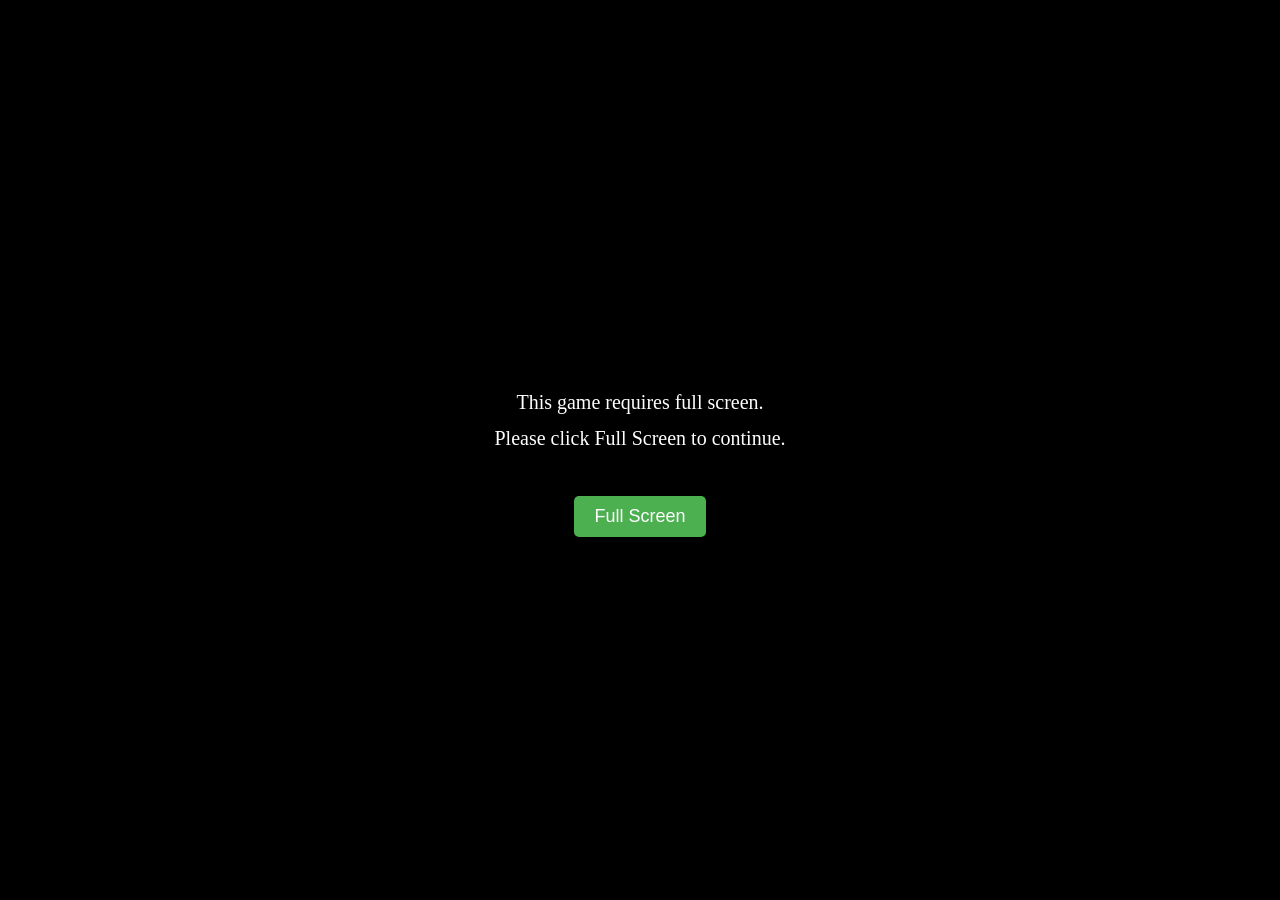
<file: client/index.html>
<!DOCTYPE html>
<html lang="en">
  <head>
    <meta charset="UTF-8" />
    <meta name="viewport" content="width=device-width, initial-scale=1.0" />
    <title>Battleship</title>
    <link rel="stylesheet" href="style.css" />
  </head>
  <body>
    <script src="script.js" type="module"></script>
  </body>
</html>
</file>
<file: client/style.css>
html,
body {
  margin: 0;
  padding: 0;
  height: 100%;
  background-color: black;
}

.hidden {
  display: none !important;
}
</file>
